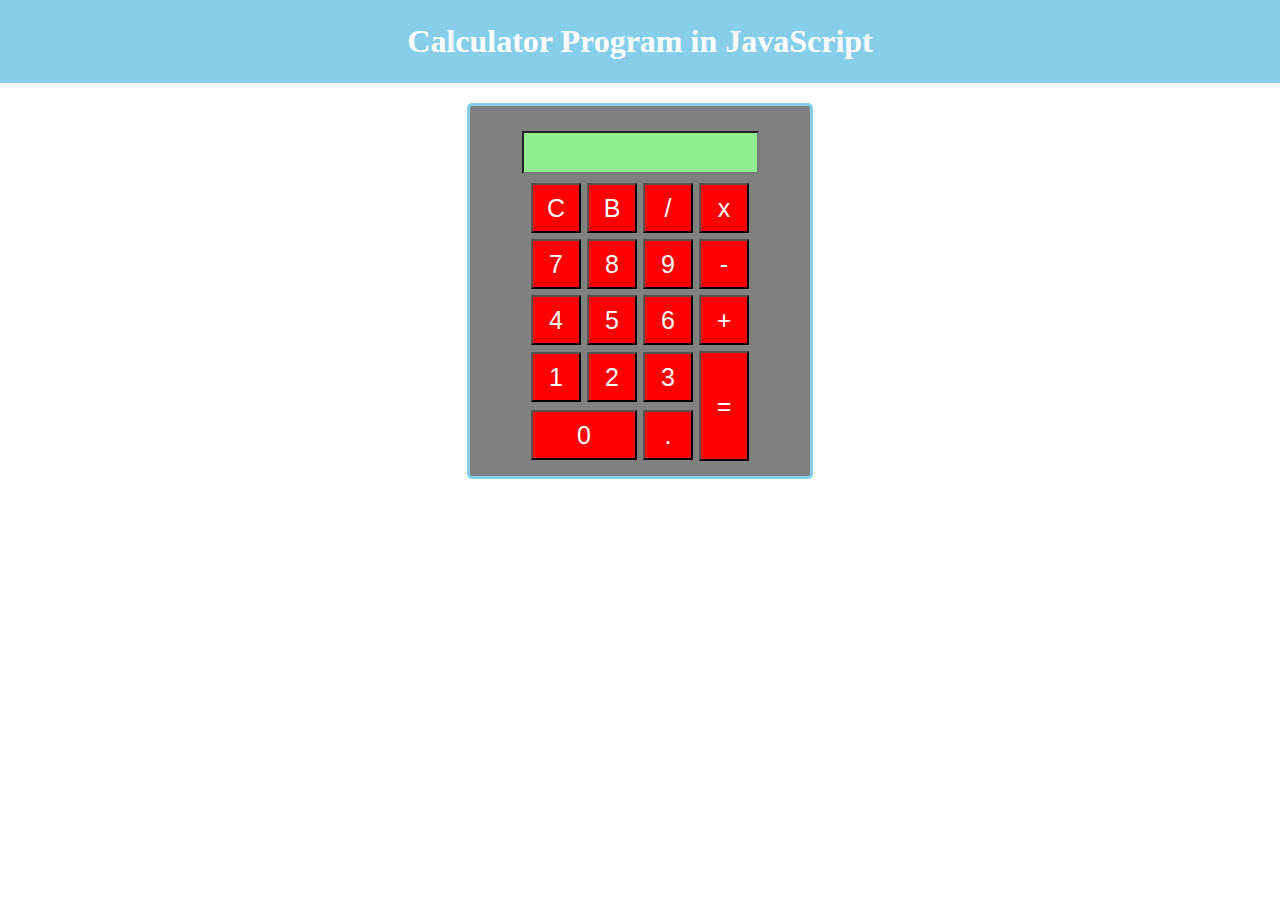
<file: Calculator/index.html>
<!DOCTYPE html>
<html lang="en">
<head>
    <meta charset="UTF-8">
    <meta http-equiv="X-UA-Compatible" content="IE=edge">
    <meta name="viewport" content="width=device-width, initial-scale=1.0">
    <title>Calculator</title>
    <link rel="stylesheet" href="./styles.css">

</head>
<body>


    <h1> Calculator Program in JavaScript </h1>  
    <div class= "formstyle">  
        <form name = "form1">  
            <input class= "textview" name = "textview">  
        </form>  
        <center>  
            <table >  
                <tr>   
                    <td> <input class = "btn" type = "button" value = "C" onclick = "form1.textview.value = ' ' " > </td>  
                    <td> <input  class = "btn" type = "button" value = "B" onclick = "backspace()" > </td>  
                    <td> <input  class = "btn" type = "button" value = "/" onclick = "insert('/')" > </td>  
                    <td> <input class = "btn" type = "button" value = "x" onclick = "insert('*')" > </td>  
                </tr>  
                
                <tr>   
                    <td> <input class = "btn" type = "button" value = "7" onclick = "insert(7)" > </td>  
                    <td> <input class = "btn" type = "button" value = "8" onclick = "insert(8)" > </td>  
                    <td> <input class = "btn" type = "button" value = "9" onclick = "insert(9)" > </td>  
                    <td> <input class = "btn" type = "button" value = "-" onclick = "insert('-')" > </td>  
                </tr>  
      
                <tr>   
                    <td> <input class = "btn" type = "button" value = "4" onclick = "insert(4)" > </td>  
                    <td> <input class = "btn" type = "button" value = "5" onclick = "insert(5)" > </td>  
                    <td> <input class = "btn" type = "button" value = "6" onclick = "insert(6)" > </td>  
                    <td> <input class = "btn" type = "button" value = "+" onclick = "insert('+')" > </td>  
                </tr>  
      
                <tr>   
                    <td> <input class = "btn" type = "button" value = "1" onclick = "insert(1)" > </td>  
                    <td> <input class = "btn" type = "button" value = "2" onclick = "insert(2)" > </td>  
                    <td> <input class = "btn" type = "button" value = "3" onclick = "insert(3)" > </td>  
                    <td rowspan = 5> <input class = "btn" style = "height: 110px" type = "button" value = "=" onclick = "equal()"> </td>  
                </tr>  
                <tr>  
                    <td colspan = 2> <input class = "btn" style = "width: 106px" type = "button" value = "0" onclick = "insert(0)" > </td>  
                    <td> <input class = "btn" type = "button" value = "." onclick = "insert('.')"> </td>  
                </tr>  
            </table>  
        </center>  
    </div>  

    <script src="./App.js"></script>
</body>
</html>
</file>
<file: Calculator/styles.css>
/* Create the Outer layout of the Calculator. */  
.formstyle  
{  
    width: 300px;  
    height: 330px;  
    margin: 20px auto;  
    border: 3px solid skyblue;  
    border-radius: 5px;  
    padding: 20px;  
    text-align: center;  
    background-color: grey;  
}  
  
/* Display top horizontal bar that contain some information. */  
h1 {  
    text-align: center;  
    padding: 23px;  
    background-color: skyblue;  
    color: white;  
}  

input:hover     {  
    background-color: green;  
}  
      
*{  
    margin: 0;  
    padding: 0;  
}  
  
/* It is used to create the layout for calculator button. */  
.btn{  
    width: 50px;  
    height: 50px;  
    font-size: 25px;  
    margin: 2px;  
    cursor: pointer;  
    background-color: red;  
    color: white;   
}  
  
/* It is used to display the numbers, operations and results. */  
.textview{  
    width: 223px;  
    margin: 5px;  
    font-size: 25px;  
    padding: 5px;  
    background-color: lightgreen;  
}
</file>
